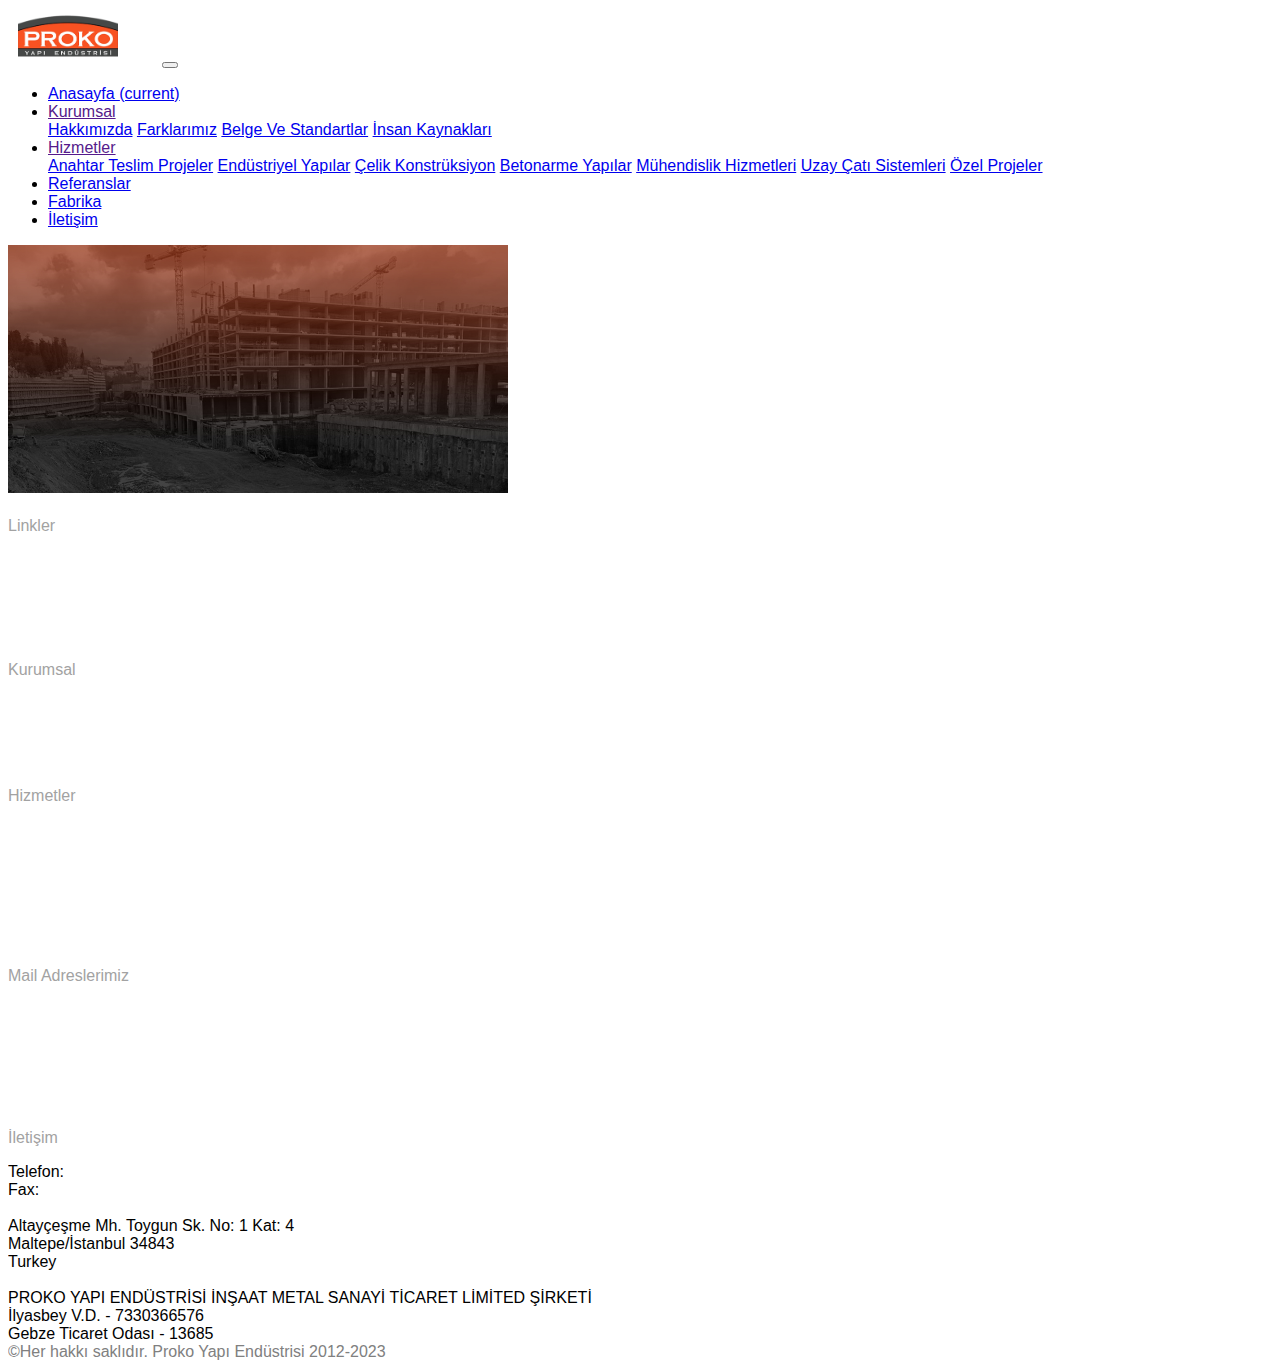
<file: klasik.html>
<!DOCTYPE html>
<html lang="tr">
<head>
    <meta charset="UTF-8">
    <meta http-equiv="X-UA-Compatible" content="IE=edge">
    <meta name="viewport" content="width=device-width, initial-scale=1.0">
    <title>Referanslar</title>
    <link rel="icon" href="photos/proko1.png"> 
    <link rel="stylesheet" href="https://cdn.jsdelivr.net/npm/bootstrap@4.5.3/dist/css/bootstrap.min.css" integrity="sha384-TX8t27EcRE3e/ihU7zmQxVncDAy5uIKz4rEkgIXeMed4M0jlfIDPvg6uqKI2xXr2" crossorigin="anonymous">
    <link rel="stylesheet" href="css/font.css">
</head>
<body>
 
    <!-- NavBar -->
    <nav class="navbar fixed-top navbar navbar-expand-lg navbar-light bg-light">
        <a href="index.html"><img style="width: 100px; margin-left: 10px; margin-right: 40px;"  src="photos/proko1.png" alt=""></a>
        <button class="navbar-toggler" type="button" data-toggle="collapse" data-target="#navbarNavDropdown" aria-controls="navbarNavDropdown" aria-expanded="false" aria-label="Toggle navigation">
          <span class="navbar-toggler-icon"></span>
        </button>
        <div class="collapse navbar-collapse" id="navbarNavDropdown">
          <ul class="navbar-nav">
            <li class="nav-item">
              <a class="nav-link " href="index.html">Anasayfa <span class="sr-only">(current)</span></a>
            </li>
            <li class="nav-item dropdown">
                <a class="nav-link dropdown-toggle" href="" id="navbarDropdownMenuLink" data-toggle="dropdown" aria-haspopup="true" aria-expanded="false">
                  Kurumsal
                </a>
                <div class="dropdown-menu" aria-labelledby="navbarDropdownMenuLink">
                  <a class="dropdown-item" href="kurumsal.html#hakkimizda">Hakkımızda</a>
                  <a class="dropdown-item" href="kurumsal.html#farklarimiz">Farklarımız</a>
                  <a class="dropdown-item" href="kurumsal.html#belge">Belge Ve Standartlar</a>
                  <a class="dropdown-item" href="kurumsal.html#ik">İnsan Kaynakları</a>
                </div>
            </li>

            <li class="nav-item dropdown nav-item">
                <a class="nav-link dropdown-toggle" href="" id="navbarDropdownMenuLink" data-toggle="dropdown" aria-haspopup="true" aria-expanded="false">
                  Hizmetler
                </a>
                <div class="dropdown-menu" aria-labelledby="navbarDropdownMenuLink">
                  <a class="dropdown-item" href="hizmetler.html#anahtar-teslim">Anahtar Teslim Projeler</a>
                  <a class="dropdown-item" href="hizmetler.html#endustriyel-yapilar">Endüstriyel Yapılar</a>
                  <a class="dropdown-item" href="hizmetler.html#celik-konstruksiyon">Çelik Konstrüksiyon</a>
                  <a class="dropdown-item" href="hizmetler.html#betonarme-yapilar">Betonarme Yapılar</a>
                  <a class="dropdown-item" href="hizmetler.html#muhendislik-hizmetleri">Mühendislik Hizmetleri</a>
                  <a class="dropdown-item" href="hizmetler.html#uzay-cati-sistemleri">Uzay Çatı Sistemleri</a>
                  <a class="dropdown-item" href="hizmetler.html#ozel-projeler">Özel Projeler</a>
                </div>
            </li>
            <li class="nav-item">
                  <a class="nav-link" href="referanslar.html">Referanslar</a>
              </li>
              <li class="nav-item">
                  <a class="nav-link" href="fabrika.html ">Fabrika</a>
              </li>
              <li class="nav-item">
                  <a class="nav-link" href="#footer">İletişim</a>
            </li>            
          </ul>
        </div>
    </nav>

    <div class="container ">
      <img style="width:500px" src="photos/2a.jpg" alt="" srcset="">
    </div>
   



    <!-- Footer -->
    <div id="footer" class="bg-dark text-light p-5">
      <div class="row row-footer">
      <div style="margin-top: 20px;" class="col-sm">
        <p class="footer-headline">Linkler</p>
        <div style="text-align: left">
          <li class="footer-link" ><a  href="index.html">Anasayfa</a></li>
          <li class="footer-link" ><a  href="kurumsal.html">Kurumsal</a></li>
          <li class="footer-link" ><a  href="hizmetler.html">Hizmetler</a></li>
          <li class="footer-link" ><a  href="referanslar.html">Referanslar</a></li>
          <li class="footer-link" ><a  href="fabrika.html">Fabrika</a></li>
        </div>
      </div>
      <div style="margin-top: 20px;" class="col-sm">
        <p class="footer-headline">Kurumsal</p>
        <div style="text-align: left">
          <li class="footer-link" ><a  href="kurumsal.html#hakkimizda">Hakkımızda</a></li>
          <li class="footer-link" ><a  href="kurumsal.html#farklarimiz">Farklarımız</a></li>
          <li class="footer-link" ><a  href="kurumsal.html#belge">Belge Ve Standartlar</a></li>
          <li class="footer-link" ><a  href="kurumsal.html#ik">İnsan Kaynakları</a></li>
        </div>
      </div>

      <div style="margin-top: 20px;" class="col-sm">
        <p class="footer-headline">Hizmetler</p>
        <li class="footer-link" ><a  href="hizmetler.html#anahtar-teslim">Anahtar Teslim Projeler</a></li>
        <li class="footer-link" ><a  href="hizmetler.html#endustriyel-yapilar">Endüstriyel Yapılar</a></li>
        <li class="footer-link" ><a  href="hizmetler.html#celik-konstruksiyon">Çelik Konstrüksiyon</a></li>
        <li class="footer-link" ><a  href="hizmetler.html#betonarme-yapilar">Betonarme Yapılar</a></li>
        <li class="footer-link" ><a  href="hizmetler.html#muhendislik-hizmetleri">Mühendislik Hizmetleri</a></li>
        <li class="footer-link" ><a  href="hizmetler.html#uzay-cati-sistemleri">Uzay Çatı Sistemleri</a></li>
        <li class="footer-link" ><a  href="hizmetler.html#ozel-projeler">Özel Projeler</a></li>
      </div>

      <div style="margin-top: 20px" class="col-sm">
        <p class="footer-headline">Mail Adreslerimiz</p>
        <li class="footer-link"><a href="mailto:info@prokoyapi.com.tr">info@prokoyapi.com.tr</a></li>
        <li class="footer-link"><a href="mailto:teklif@prokoyapi.com.tr">teklif@prokoyapi.com.tr</a></li>
        <li class="footer-link"><a href="mailto:teknik@prokoyapi.com.tr">teknik@prokoyapi.com.tr</a></li>
        <li class="footer-link"><a href="mailto:ik@prokoyapi.com">ik@prokoyapi.com</a></li>
        <li class="footer-link"><a href="mailto:muhasebe@prokoyapi.com">muhasebe@prokoyapi.com</a></li>
        <li class="footer-link"><a href="mailto:satinalma@prokoyapi.com">satinalma@prokoyapi.com</a></li>
      </div>

      <div style="margin-top: 20px;" class="col-sm">
        <p class="footer-headline">İletişim</p>
        <li class="footer-link">Telefon: <a href="tel:+90 216 383 42 00">0216 383 42 00</a></li>
        <li class="footer-link">Fax: <a href="fax:+90 216 383 42 00">0216 383 42 00</a> </li>
        <br>Altayçeşme Mh. Toygun Sk. No: 1 Kat: 4<br>Maltepe/İstanbul 34843<br>Turkey
        <div><br>PROKO YAPI ENDÜSTRİSİ İNŞAAT METAL SANAYİ TİCARET LİMİTED ŞİRKETİ<br>İlyasbey V.D. - 7330366576<br>Gebze Ticaret Odası - 13685</div>
      </div>
    </div>
    </div>
    <div class="bg-dark" style="color: gray;">©Her hakkı saklıdır. Proko Yapı Endüstrisi 2012-2023 </div>
   
   
    <!-- Scripts -->
    <script src="https://code.jquery.com/jquery-3.5.1.slim.min.js" integrity="sha384-DfXdz2htPH0lsSSs5nCTpuj/zy4C+OGpamoFVy38MVBnE+IbbVYUew+OrCXaRkfj" crossorigin="anonymous"></script>
    <script src="https://cdn.jsdelivr.net/npm/bootstrap@4.5.3/dist/js/bootstrap.bundle.min.js" integrity="sha384-ho+j7jyWK8fNQe+A12Hb8AhRq26LrZ/JpcUGGOn+Y7RsweNrtN/tE3MoK7ZeZDyx" crossorigin="anonymous"></script>
</body>
</html>
</file>
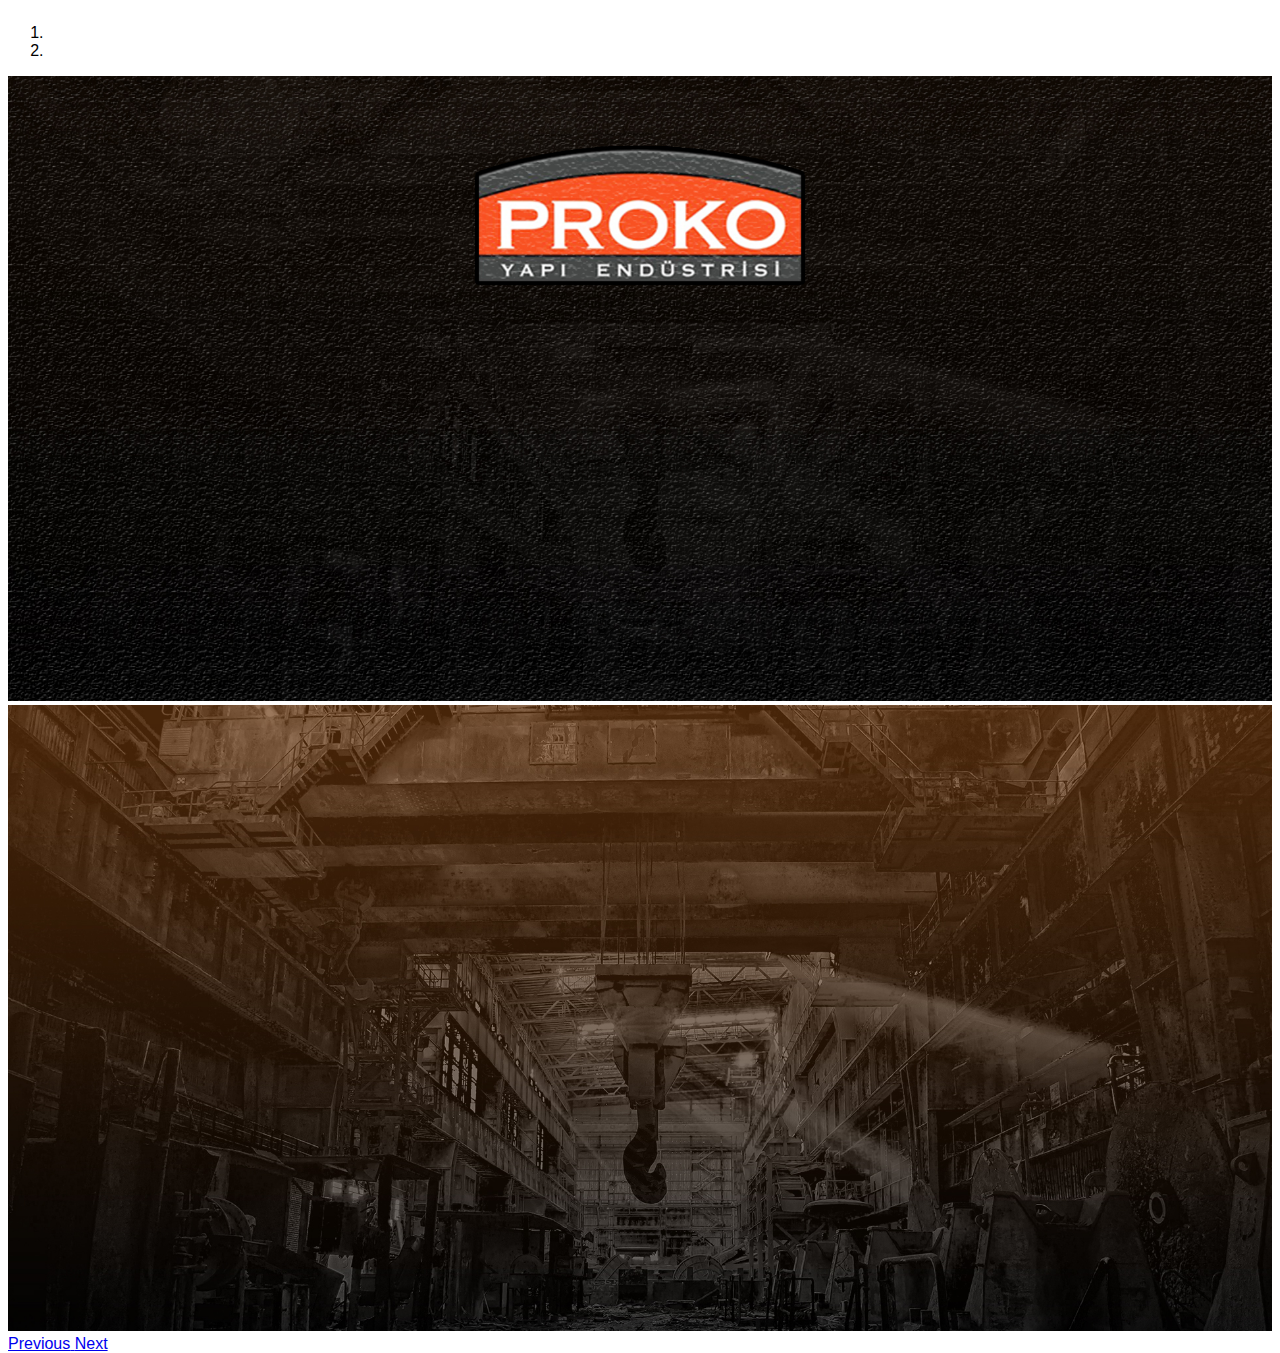
<file: proje.html>
<!DOCTYPE html>
<html lang="en">
<head>
    <meta charset="UTF-8">
    <meta http-equiv="X-UA-Compatible" content="IE=edge">
    <meta name="viewport" content="width=device-width, initial-scale=1.0">
    <title id="titletitle">Document</title>
    <link rel="icon" href="photos/proko1.png"> 
    <link rel="stylesheet" href="https://cdn.jsdelivr.net/npm/bootstrap@4.5.3/dist/css/bootstrap.min.css" integrity="sha384-TX8t27EcRE3e/ihU7zmQxVncDAy5uIKz4rEkgIXeMed4M0jlfIDPvg6uqKI2xXr2" crossorigin="anonymous">
    <link rel="stylesheet" href="css/font.css">
    <link rel="stylesheet" href="css/referanslar.css">
    <link rel="stylesheet" href="css/proje.css">
</head>
<body>
     <!-- Carousel -->
        <!-- Carousel -->
     <div id="carousel" class="carousel slide" data-ride="carousel">
       <ol class="carousel-indicators">
         <li data-target="#carousel" data-slide-to="0" class="active"></li>
         <li data-target="#carousel" data-slide-to="1"></li>
       </ol>
   
   
         
       <div class="carousel-inner">
            <div class="carousel-item active">
                <img class="d-block myslideshow" src="photos/slide00.jpg" alt="1. slide">
                <div class="text-center">
                    <h3 style="color: white; font-size: 50px;" class="d-none d-md-block centered text-center project-name border p-3"></h3>
                </div>
                </div>
     
            <div class="carousel-item ">
                <img class=" d-block myslideshow" src="photos/1a.jpg" alt="1. slide">
            </div>
        </div>
        
   
       <!-- Side Buttons -->
       <a class="carousel-control-prev" href="#carousel" role="button" data-slide="prev">
         <span class="carousel-control-prev-icon" aria-hidden="true"></span>
         <span class="sr-only">Previous</span>
       </a>
       <a class="carousel-control-next" href="#carousel" role="button" data-slide="next">
         <span class="carousel-control-next-icon" aria-hidden="true"></span>
         <span class="sr-only">Next</span>
       </a>
     </div>
     
 
     </div>

    <!-- Scripts -->
    <script src="backend/referanslar.js"></script>
    <script src="https://code.jquery.com/jquery-3.5.1.slim.min.js" integrity="sha384-DfXdz2htPH0lsSSs5nCTpuj/zy4C+OGpamoFVy38MVBnE+IbbVYUew+OrCXaRkfj" crossorigin="anonymous"></script>
    <script src="https://cdn.jsdelivr.net/npm/bootstrap@4.5.3/dist/js/bootstrap.bundle.min.js" integrity="sha384-ho+j7jyWK8fNQe+A12Hb8AhRq26LrZ/JpcUGGOn+Y7RsweNrtN/tE3MoK7ZeZDyx" crossorigin="anonymous"></script>
 

</body>
</html>
</file>
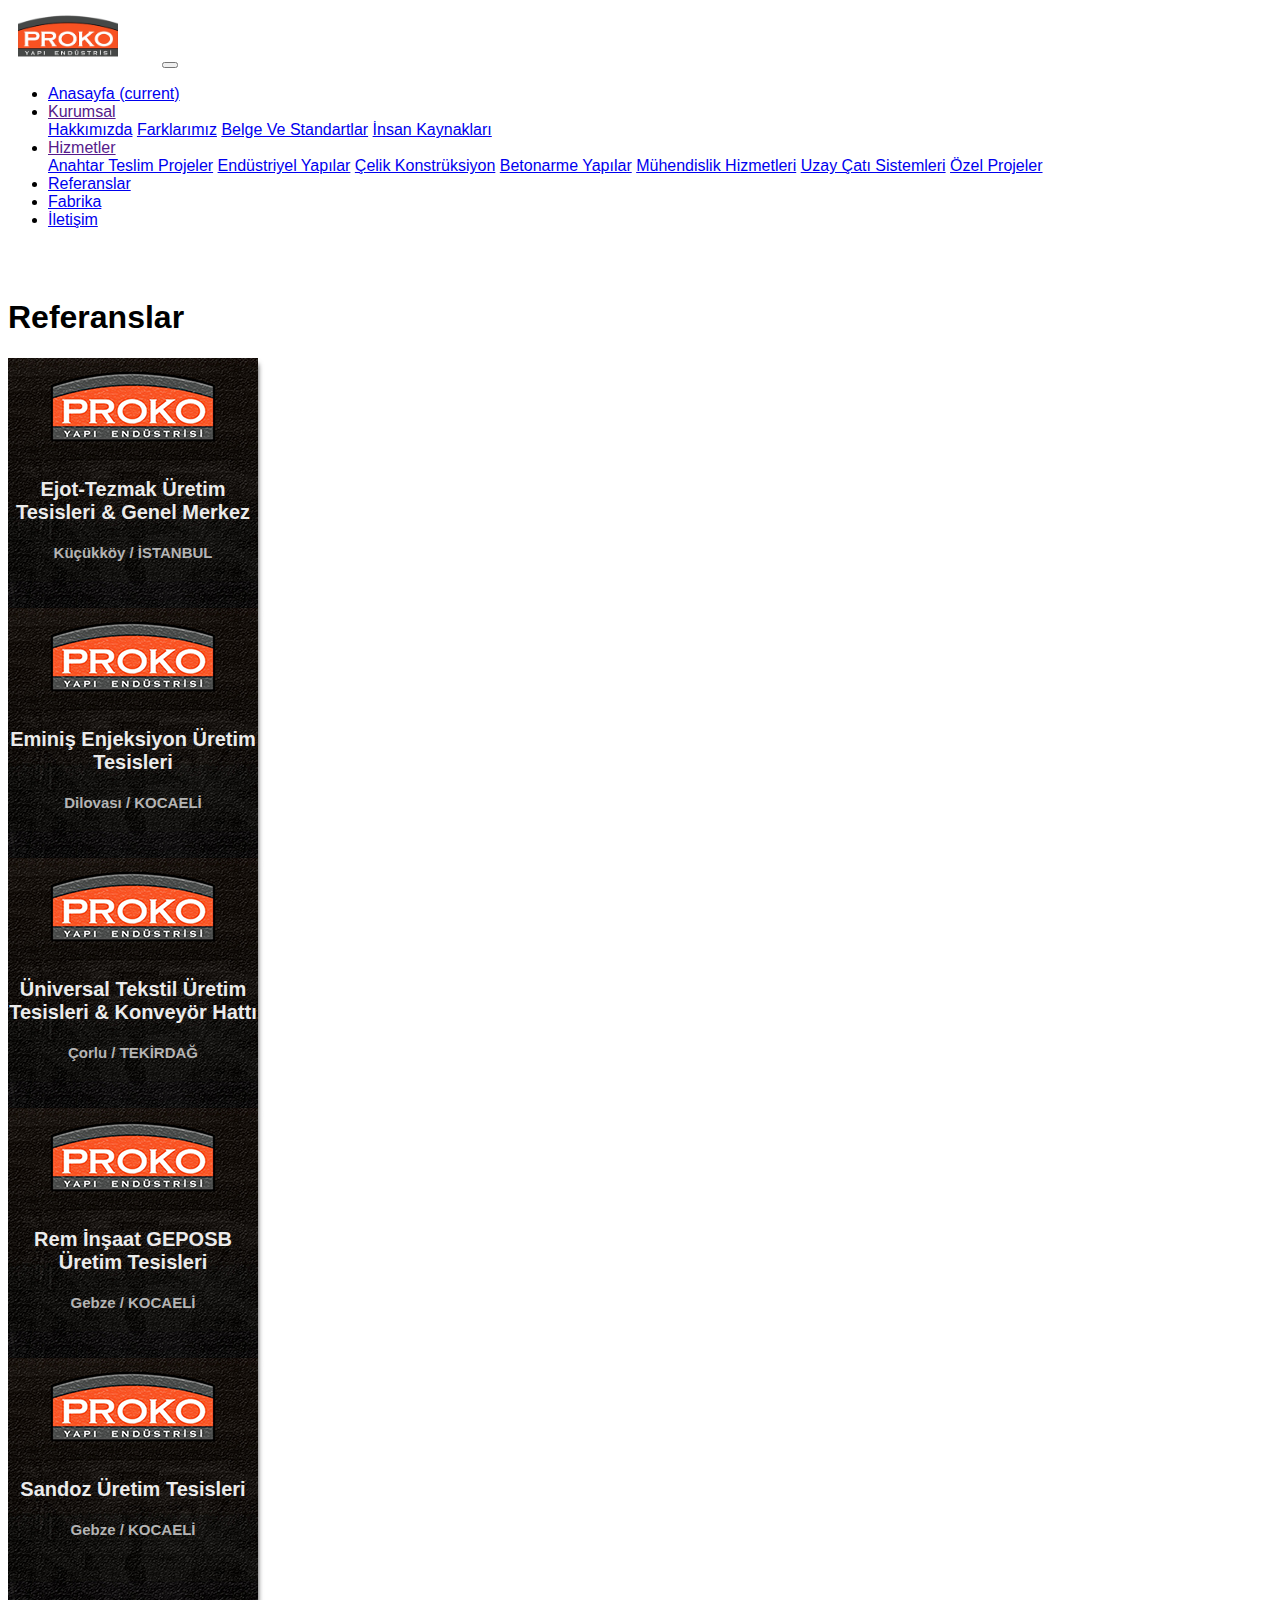
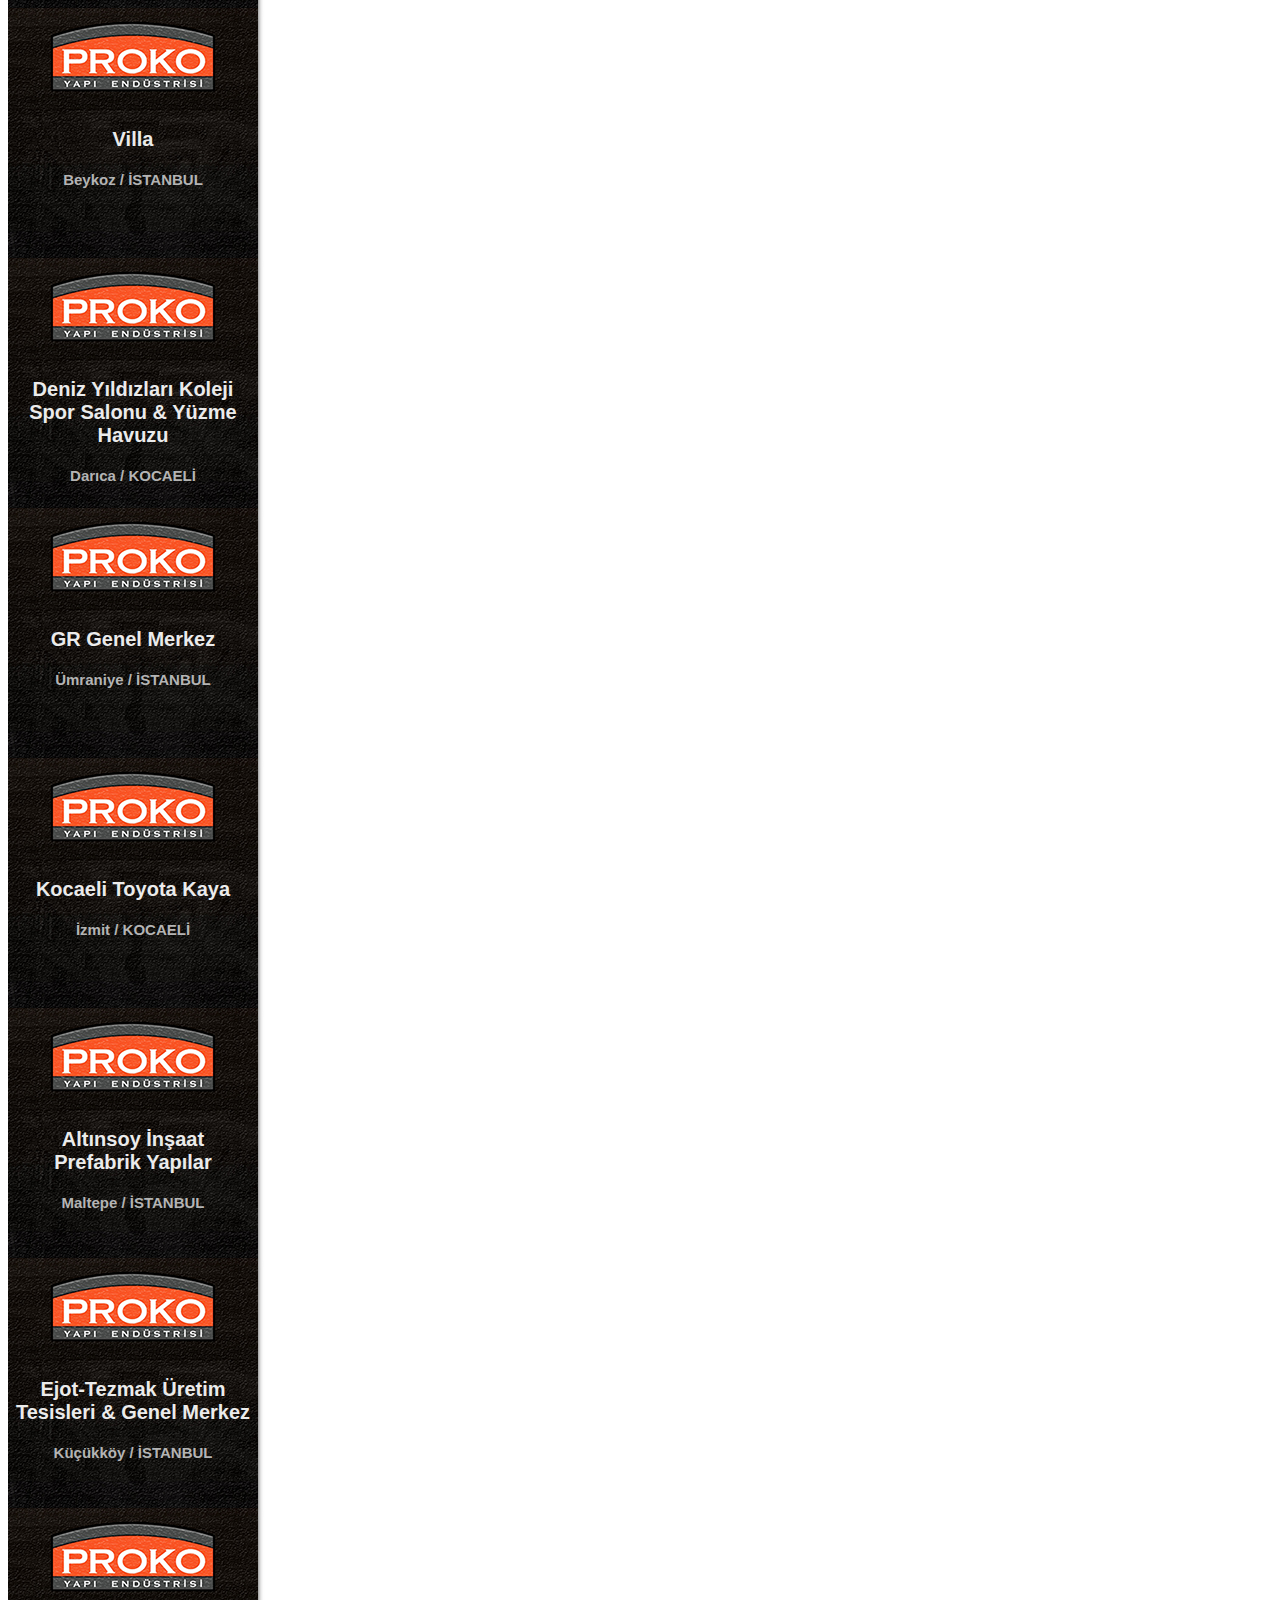
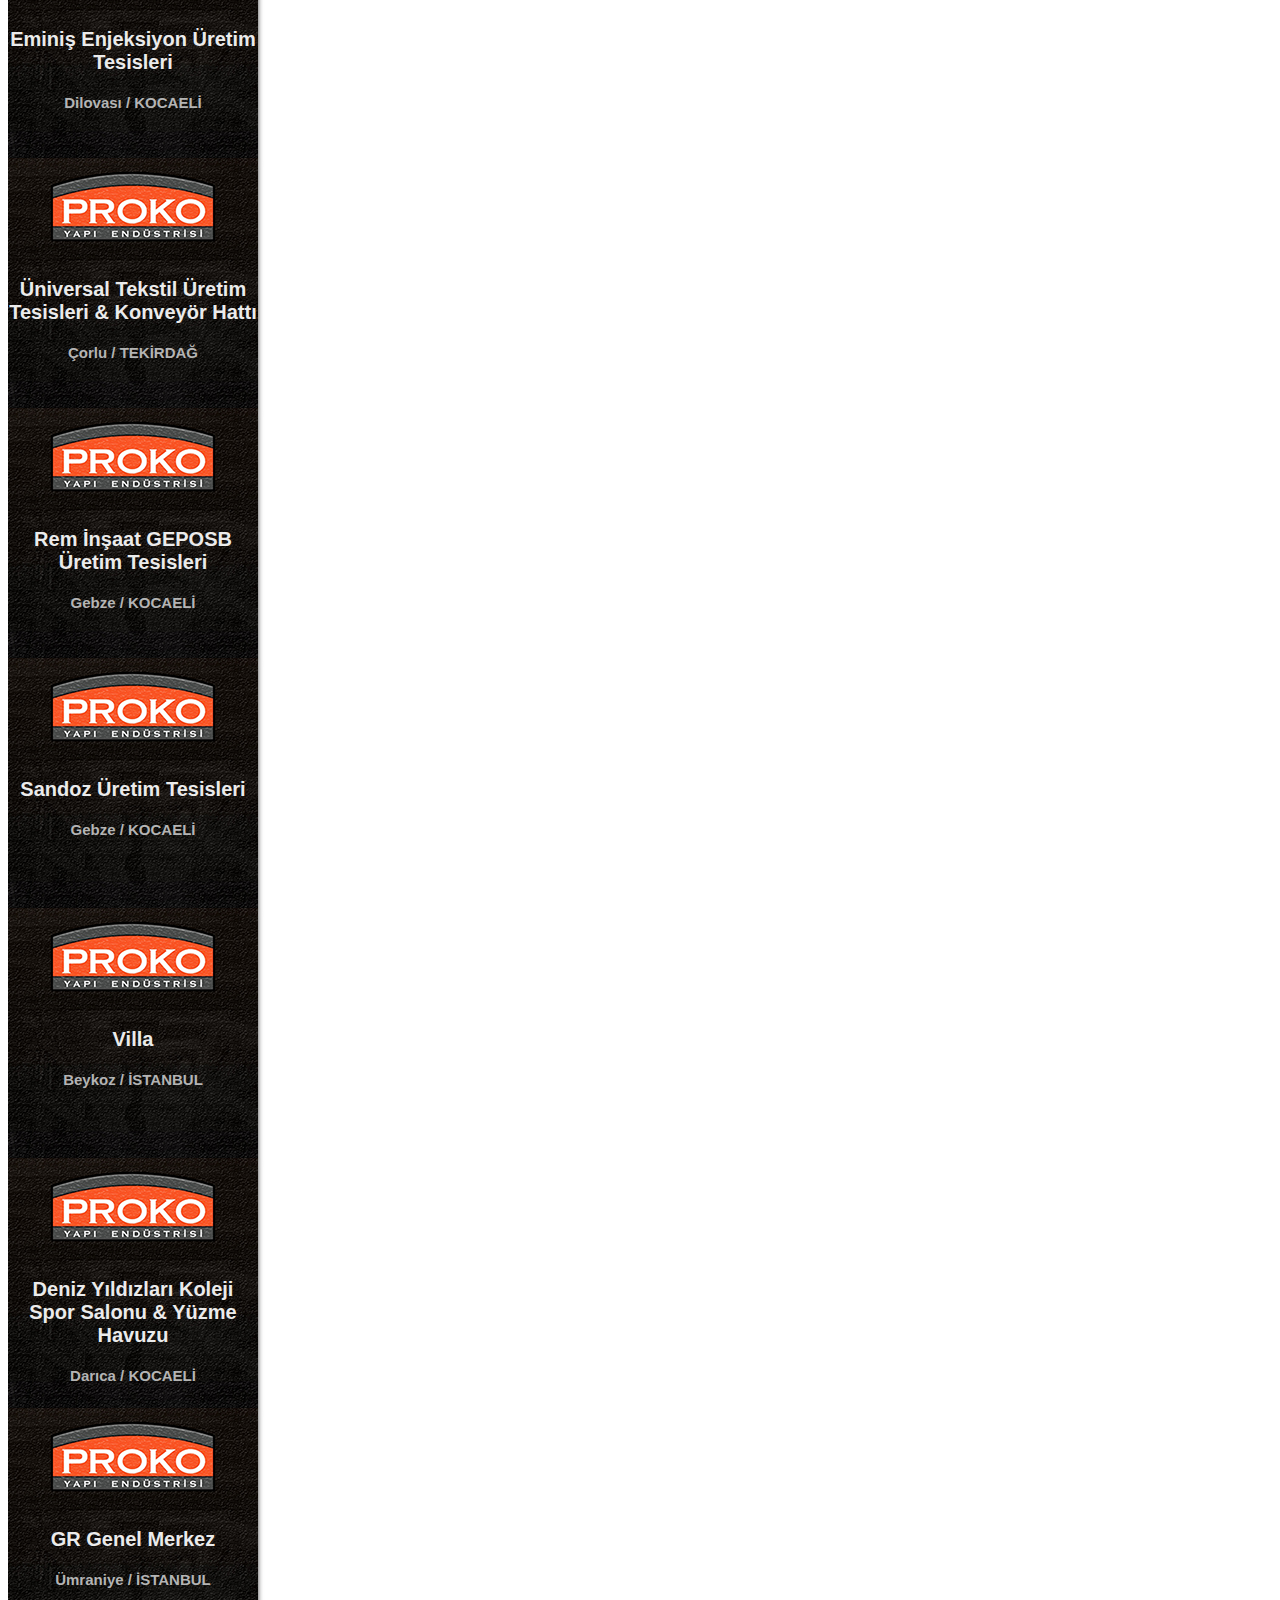
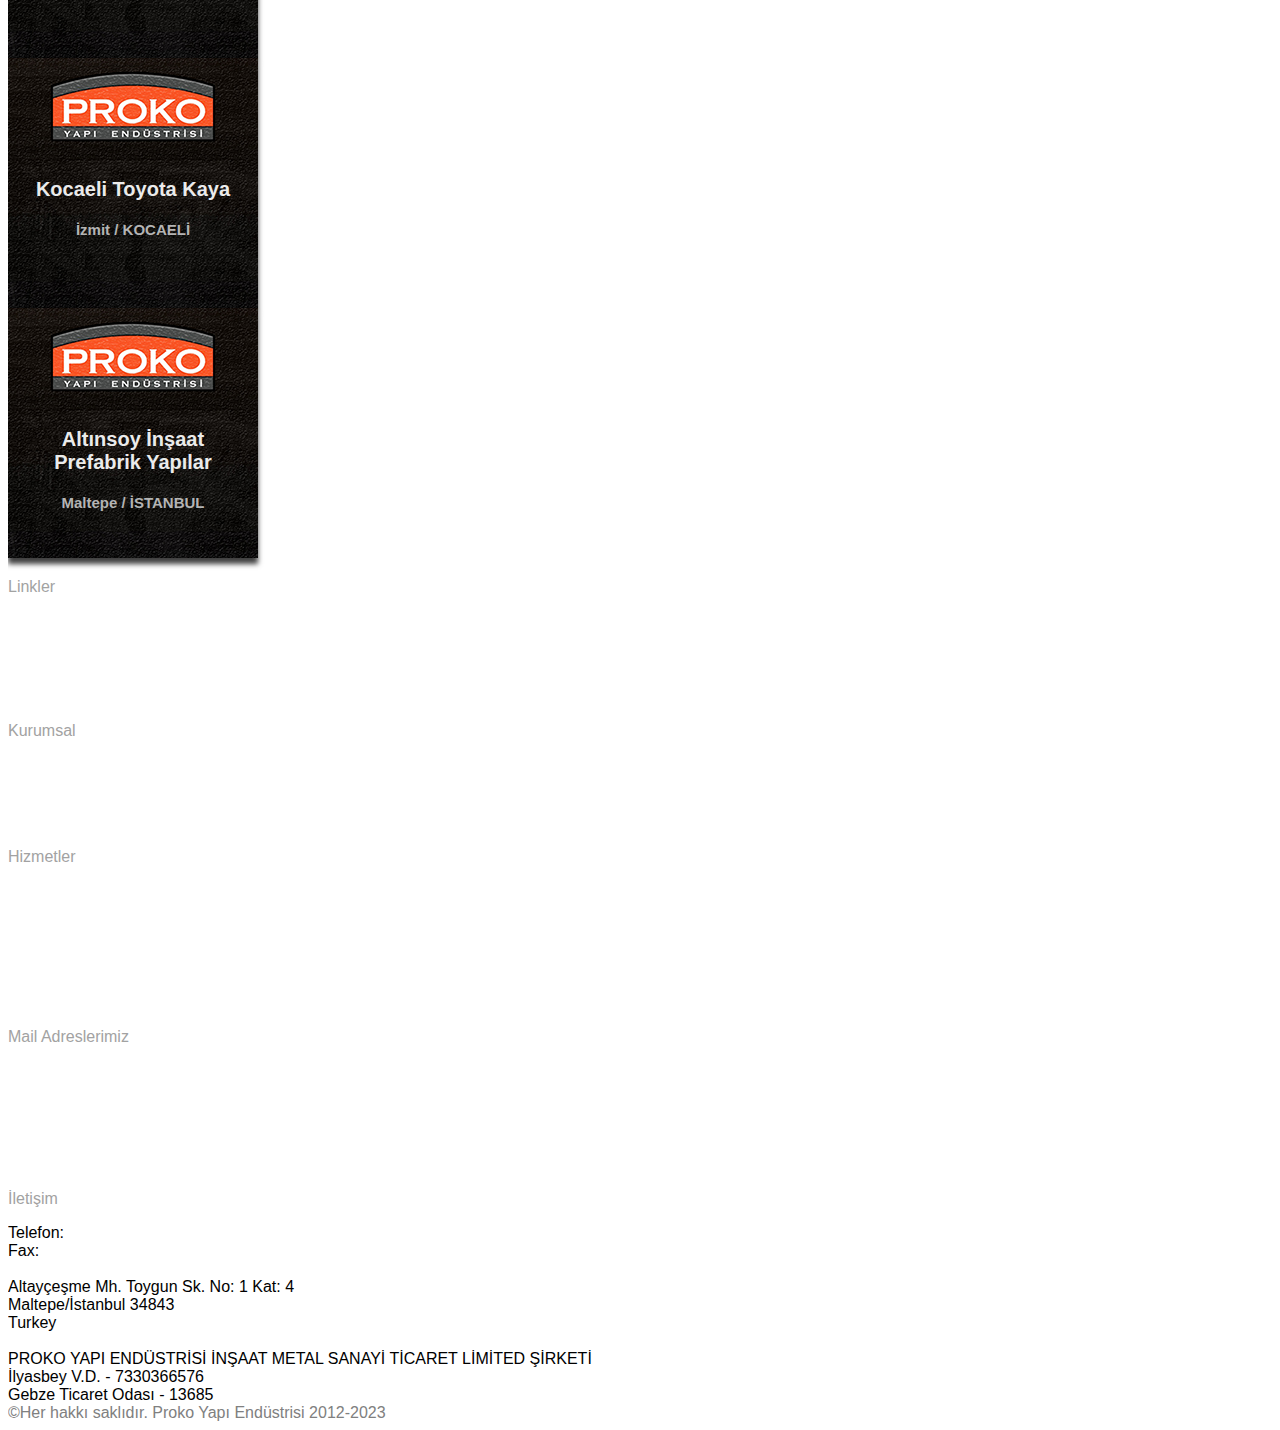
<file: referanslar.html>
<!DOCTYPE html>
<html lang="tr">
  <head>
      <meta charset="UTF-8">
      <meta http-equiv="X-UA-Compatible" content="IE=edge">
      <meta name="viewport" content="width=device-width, initial-scale=1.0">
      <title>Referanslar - Proko Yapı Endüstrisi</title>
      <link rel="icon" href="photos/proko1.png"> 
      <link rel="stylesheet" href="https://cdn.jsdelivr.net/npm/bootstrap@4.5.3/dist/css/bootstrap.min.css" integrity="sha384-TX8t27EcRE3e/ihU7zmQxVncDAy5uIKz4rEkgIXeMed4M0jlfIDPvg6uqKI2xXr2" crossorigin="anonymous">
      <link rel="stylesheet" href="css/font.css">
      <link rel="stylesheet" href="css/referanslar.css">
  </head>
  <body class="bg-light">
 
    <!-- NavBar -->
    <nav class="navbar fixed-top navbar navbar-expand-lg navbar-light bg-light">
        <a href="index.html"><img style="width: 100px; margin-left: 10px; margin-right: 40px;"  src="photos/proko1.png" alt=""></a>
        <button class="navbar-toggler" type="button" data-toggle="collapse" data-target="#navbarNavDropdown" aria-controls="navbarNavDropdown" aria-expanded="false" aria-label="Toggle navigation">
          <span class="navbar-toggler-icon"></span>
        </button>
        <div class="collapse navbar-collapse" id="navbarNavDropdown">
          <ul class="navbar-nav">
            <li class="nav-item">
              <a class="nav-link" href="index.html">Anasayfa <span class="sr-only">(current)</span></a>
            </li>
            <li class="nav-item dropdown">
                <a class="nav-link dropdown-toggle" href="" id="navbarDropdownMenuLink" data-toggle="dropdown" aria-haspopup="true" aria-expanded="false">
                  Kurumsal
                </a>
                <div class="dropdown-menu" aria-labelledby="navbarDropdownMenuLink">
                  <a class="dropdown-item" href="kurumsal.html#hakkimizda">Hakkımızda</a>
                  <a class="dropdown-item" href="kurumsal.html#farklarimiz">Farklarımız</a>
                  <a class="dropdown-item" href="kurumsal.html#belge">Belge Ve Standartlar</a>
                  <a class="dropdown-item" href="kurumsal.html#ik">İnsan Kaynakları</a>
                </div>
            </li>

            <li class="nav-item dropdown nav-item">
                <a class="nav-link dropdown-toggle" href="" id="navbarDropdownMenuLink" data-toggle="dropdown" aria-haspopup="true" aria-expanded="false">
                  Hizmetler
                </a>
                <div class="dropdown-menu" aria-labelledby="navbarDropdownMenuLink">
                  <a class="dropdown-item" href="hizmetler.html#anahtar-teslim">Anahtar Teslim Projeler</a>
                  <a class="dropdown-item" href="hizmetler.html#endustriyel-yapilar">Endüstriyel Yapılar</a>
                  <a class="dropdown-item" href="hizmetler.html#celik-konstruksiyon">Çelik Konstrüksiyon</a>
                  <a class="dropdown-item" href="hizmetler.html#betonarme-yapilar">Betonarme Yapılar</a>
                  <a class="dropdown-item" href="hizmetler.html#muhendislik-hizmetleri">Mühendislik Hizmetleri</a>
                  <a class="dropdown-item" href="hizmetler.html#uzay-cati-sistemleri">Uzay Çatı Sistemleri</a>
                  <a class="dropdown-item" href="hizmetler.html#ozel-projeler">Özel Projeler</a>
                </div>
            </li>
            <li class="nav-item">
                  <a class="nav-link active" href="referanslar.html">Referanslar</a>
              </li>
              <li class="nav-item">
                  <a class="nav-link" href="fabrika.html ">Fabrika</a>
              </li>
              <li class="nav-item">
                  <a class="nav-link" href="#footer">İletişim</a>
            </li>            
          </ul>
        </div>
    </nav>


    <!-- Referanslar -->
    <div style="margin-top: 70px;" class="container">
       <div class="text-center border-bottom">
        <h1 class="p-1">Referanslar</h1>
      </div>
    </div>
    
    <!-- Gallery -->
    <div class="gallery">
      <div class="row row-gallery">
        <!-- 1 -->
        <div style="background-image: url(photos/cover.jpg);" class="mt-3 mr-3 ml-3 square">   
          <div class="content">
            <p class="head"><b>Ejot-Tezmak Üretim Tesisleri & Genel Merkez <p class="location">Küçükköy / İSTANBUL </b></p></p>
          </div>
        </div>

        
        <!-- 2 -->
        <div style="background-image: url(photos/cover.jpg);" class="mt-3 mr-3 ml-3 square">
          <div class="content">
            <p class="head"><b>Eminiş Enjeksiyon Üretim Tesisleri <p class="location">Dilovası / KOCAELİ </b></p></p>
          </div>
        </div>
        
        <!-- 3 -->
        <div style="background-image: url(photos/cover.jpg);" class="mt-3 mr-3 ml-3 square">
          <div class="content">
            <p class="head"><b>Üniversal Tekstil Üretim Tesisleri & Konveyör Hattı <p class="location">Çorlu / TEKİRDAĞ </b></p></p>
          </div>
        </div>
        
        <!-- 4 -->
        <div style="background-image: url(photos/cover.jpg);" class="mt-3 mr-3 ml-3 square">
          <div class="content">
            <p class="head"><b>Rem İnşaat GEPOSB Üretim Tesisleri <p class="location">Gebze / KOCAELİ </b></p></p>
          </div>
        </div>
        
        <!-- 5 -->
        <div style="background-image: url(photos/cover.jpg);" class="mt-3 mr-3 ml-3 square">
          <div class="content">
            <p class="head"><b>Sandoz Üretim Tesisleri <p class="location">Gebze / KOCAELİ </b></p></p>
          </div>
        </div>

        <!-- 6 -->
        <div style="background-image: url(photos/cover.jpg);" class="mt-3 mr-3 ml-3 square">
          <div class="content">
            <p class="head"><b>Villa <p class="location"> Beykoz / İSTANBUL </b></p></p>
          </div>
        </div>
        
        <!-- 7 -->
        <div style="background-image: url(photos/cover.jpg);" class="mt-3 mr-3 ml-3 square">
          <div class="content">
            <p class="head"><b>Deniz Yıldızları Koleji <br> Spor Salonu & Yüzme Havuzu <p class="location">Darıca / KOCAELİ </b></p></p>
          </div>
        </div>
        
        <!-- 8 -->
        <div style="background-image: url(photos/cover.jpg);" class="mt-3 mr-3 ml-3 square">
          <div class="content">
            <p class="head"><b>GR Genel Merkez <p class="location"> Ümraniye / İSTANBUL </b></p></p>
          </div>
        </div>
        
        <!-- 9 -->
        <div style="background-image: url(photos/cover.jpg);" class="mt-3 mr-3 ml-3 square">
          <div class="content">
            <p class="head"><b>Kocaeli Toyota Kaya <p class="location">İzmit / KOCAELİ </b></p></p>
          </div>
        </div>
        
        <!-- 10 -->
        <div style="background-image: url(photos/cover.jpg);" class="mt-3 mr-3 ml-3 square">
          <div class="content">
            <p class="head"><b>Altınsoy İnşaat <br> Prefabrik Yapılar <p class="location"> Maltepe / İSTANBUL </b></p></p>
          </div>
        </div>

        <!-- 11 -->
        <div style="background-image: url(photos/cover.jpg);" class="mt-3 mr-3 ml-3 square">   
          <div class="content">
            <p class="head"><b>Ejot-Tezmak Üretim Tesisleri & Genel Merkez <p class="location">Küçükköy / İSTANBUL </b></p></p>
          </div>
        </div>

        
        <!-- 12 -->
        <div style="background-image: url(photos/cover.jpg);" class="mt-3 mr-3 ml-3 square">
          <div class="content">
            <p class="head"><b>Eminiş Enjeksiyon Üretim Tesisleri <p class="location">Dilovası / KOCAELİ </b></p></p>
          </div>
        </div>
        
        <!-- 13 -->
        <div style="background-image: url(photos/cover.jpg);" class="mt-3 mr-3 ml-3 square">
          <div class="content">
            <p class="head"><b>Üniversal Tekstil Üretim Tesisleri & Konveyör Hattı <p class="location">Çorlu / TEKİRDAĞ </b></p></p>
          </div>
        </div>
        
        <!-- 14 -->
        <div style="background-image: url(photos/cover.jpg);" class="mt-3 mr-3 ml-3 square">
          <div class="content">
            <p class="head"><b>Rem İnşaat GEPOSB Üretim Tesisleri <p class="location">Gebze / KOCAELİ </b></p></p>
          </div>
        </div>
        
        <!-- 15 -->
        <div style="background-image: url(photos/cover.jpg);" class="mt-3 mr-3 ml-3 square">
          <div class="content">
            <p class="head"><b>Sandoz Üretim Tesisleri <p class="location">Gebze / KOCAELİ </b></p></p>
          </div>
        </div>

        <!-- 16 -->
        <div style="background-image: url(photos/cover.jpg);" class="mt-3 mr-3 ml-3 square">
          <div class="content">
            <p class="head"><b>Villa <p class="location"> Beykoz / İSTANBUL </b></p></p>
          </div>
        </div>
        
        <!-- 17 -->
        <div style="background-image: url(photos/cover.jpg);" class="mt-3 mr-3 ml-3 square">
          <div class="content">
            <p class="head"><b>Deniz Yıldızları Koleji <br> Spor Salonu & Yüzme Havuzu <p class="location">Darıca / KOCAELİ </b></p></p>
          </div>
        </div>
        
        <!-- 18 -->
        <div style="background-image: url(photos/cover.jpg);" class="mt-3 mr-3 ml-3 square">
          <div class="content">
            <p class="head"><b>GR Genel Merkez <p class="location"> Ümraniye / İSTANBUL </b></p></p>
          </div>
        </div>
        
        <!-- 19 -->
        <div style="background-image: url(photos/cover.jpg);" class="mt-3 mr-3 ml-3 square">
          <div class="content">
            <p class="head"><b>Kocaeli Toyota Kaya <p class="location">İzmit / KOCAELİ </b></p></p>
          </div>
        </div>
        
        <!-- 20 -->
        <div style="background-image: url(photos/cover.jpg);" class="mt-3 mr-3 ml-3 square">
          <div class="content">
            <p class="head"><b>Altınsoy İnşaat <br> Prefabrik Yapılar <p class="location"> Maltepe / İSTANBUL </b></p></p>
          </div>
        </div>
      </div>
    </div>  
    


    <!-- Footer -->
    <div id="footer" class="bg-dark text-light p-5 mt-5">
      <div class="row row-footer">
        <div style="margin-top: 20px;" class="col-sm">
          <p class="footer-headline">Linkler</p>
          <div style="text-align: left">
            <li class="footer-link" ><a  href="index.html">Anasayfa</a></li>
            <li class="footer-link" ><a  href="kurumsal.html">Kurumsal</a></li>
            <li class="footer-link" ><a  href="hizmetler.html">Hizmetler</a></li>
            <li class="footer-link" ><a  href="referanslar.html">Referanslar</a></li>
            <li class="footer-link" ><a  href="fabrika.html">Fabrika</a></li>
          </div>
        </div>
        <div style="margin-top: 20px;" class="col-sm">
          <p class="footer-headline">Kurumsal</p>
          <div style="text-align: left">
            <li class="footer-link" ><a  href="kurumsal.html#hakkimizda">Hakkımızda</a></li>
            <li class="footer-link" ><a  href="kurumsal.html#farklarimiz">Farklarımız</a></li>
            <li class="footer-link" ><a  href="kurumsal.html#belge">Belge Ve Standartlar</a></li>
            <li class="footer-link" ><a  href="kurumsal.html#ik">İnsan Kaynakları</a></li>
          </div>
        </div>
  
        <div style="margin-top: 20px;" class="col-sm">
          <p class="footer-headline">Hizmetler</p>
          <li class="footer-link" ><a  href="hizmetler.html#anahtar-teslim">Anahtar Teslim Projeler</a></li>
          <li class="footer-link" ><a  href="hizmetler.html#endustriyel-yapilar">Endüstriyel Yapılar</a></li>
          <li class="footer-link" ><a  href="hizmetler.html#celik-konstruksiyon">Çelik Konstrüksiyon</a></li>
          <li class="footer-link" ><a  href="hizmetler.html#betonarme-yapilar">Betonarme Yapılar</a></li>
          <li class="footer-link" ><a  href="hizmetler.html#muhendislik-hizmetleri">Mühendislik Hizmetleri</a></li>
          <li class="footer-link" ><a  href="hizmetler.html#uzay-cati-sistemleri">Uzay Çatı Sistemleri</a></li>
          <li class="footer-link" ><a  href="hizmetler.html#ozel-projeler">Özel Projeler</a></li>
        </div>
  
        <div style="margin-top: 20px" class="col-sm">
          <p class="footer-headline">Mail Adreslerimiz</p>
          <li class="footer-link"><a href="mailto:info@prokoyapi.com.tr">info@prokoyapi.com.tr</a></li>
          <li class="footer-link"><a href="mailto:teklif@prokoyapi.com.tr">teklif@prokoyapi.com.tr</a></li>
          <li class="footer-link"><a href="mailto:teknik@prokoyapi.com.tr">teknik@prokoyapi.com.tr</a></li>
          <li class="footer-link"><a href="mailto:ik@prokoyapi.com">ik@prokoyapi.com</a></li>
          <li class="footer-link"><a href="mailto:muhasebe@prokoyapi.com">muhasebe@prokoyapi.com</a></li>
          <li class="footer-link"><a href="mailto:satinalma@prokoyapi.com">satinalma@prokoyapi.com</a></li>
        </div>
  
        <div style="margin-top: 20px;" class="col-sm">
          <p class="footer-headline">İletişim</p>
          <li class="footer-link">Telefon: <a href="tel:+90 216 383 42 00">0216 383 42 00</a></li>
          <li class="footer-link">Fax: <a href="fax:+90 216 383 42 00">0216 383 42 00</a></li>
          <br>Altayçeşme Mh. Toygun Sk. No: 1 Kat: 4<br>Maltepe/İstanbul 34843<br>Turkey
          <div><br>PROKO YAPI ENDÜSTRİSİ İNŞAAT METAL SANAYİ TİCARET LİMİTED ŞİRKETİ<br>İlyasbey V.D. - 7330366576<br>Gebze Ticaret Odası - 13685</div>
        </div>
      </div>
    </div>
    <div class="bg-dark" style="color: gray;">©Her hakkı saklıdır. Proko Yapı Endüstrisi 2012-2023 </div>
    
    
    
    <!-- Scripts -->

    <script src="backend/referanslar.js"></script>
    <script src="https://code.jquery.com/jquery-3.5.1.slim.min.js" integrity="sha384-DfXdz2htPH0lsSSs5nCTpuj/zy4C+OGpamoFVy38MVBnE+IbbVYUew+OrCXaRkfj" crossorigin="anonymous"></script>
    <script src="https://cdn.jsdelivr.net/npm/bootstrap@4.5.3/dist/js/bootstrap.bundle.min.js" integrity="sha384-ho+j7jyWK8fNQe+A12Hb8AhRq26LrZ/JpcUGGOn+Y7RsweNrtN/tE3MoK7ZeZDyx" crossorigin="anonymous"></script>
  </body>
</html>
</file>
<file: css/font.css>
html {
  scroll-behavior: smooth;
  font-family: 'Poppins', sans-serif;
}


html, body {
  max-width: 100%;
  overflow-x: hidden;
  } 



::-moz-selection { /* Code for Firefox */
  color: white;
  background-color: #f95222;
}

::selection {
  color: white;
  background-color: #f95222;
}

.bg-proko{
  background-color: #f95222;
}

/* width */
::-webkit-scrollbar {
    width: 10px;
  }
  
  /* Track */
  ::-webkit-scrollbar-track {
    background: #f1f1f1; 
    
  }
   
  /* Handle */
  ::-webkit-scrollbar-thumb {
    background: #888; 
    border-radius: 8px;
  }
  
  /* Handle on hover */
  ::-webkit-scrollbar-thumb:hover {
    background: #555; 
  }





.centered {
  position: absolute;
  top: 50%;
  left: 50%;
  transform: translate(-50%, -50%);
}


.row-footer li {
  text-decoration: none;
  list-style-type: none;
}
.row-footer a{
  text-decoration: none;
  color: white;
}

.row-footer li :hover{
  text-decoration: none;
  color: #f95222;
}
.color-proko{
  color: #f95222;
}

.bg-proko-soft{
  background-color: #3c3c3cac;
}

.text-proko{
  color: #f95222;
}

.row-footer p{
  color: rgb(162, 162, 162);
}

.photo-for-proko{
  
  width: 360px;
  height: 560px;
  box-shadow: 8px 8px 6px -3px rgba(0,0,0,0.56);
  -webkit-box-shadow: 8px 8px 6px -3px rgba(0,0,0,0.56);
  -moz-box-shadow: 8px 8px 6px -3px rgba(0,0,0,0.56);
}

.box-for-proko{
  box-shadow: 8px 8px 6px -3px rgba(0,0,0,0.56);
  -webkit-box-shadow: 8px 8px 6px -3px rgba(0,0,0,0.56);
  -moz-box-shadow: 8px 8px 6px -3px rgba(0,0,0,0.56);
}


.top-right {
  position: absolute;
  top: 8px;
}

.nav-link-custom{
  font-size: 20px;
}


.fromUp{
  animation: fromUp 1s;

}

@keyframes fromUp {
  from {top:-50px; opacity: 0;};
  to {bottom:0px; opacity: 1;};
}


.fromLeft{
  animation: fromLeft 1s;
}

@keyframes fromLeft {
  from {opacity: 0; left:-100px}
  to {left:0px; opacity: 1;}
}


.fromRight{
  animation: fromRight 1s;
}

@keyframes fromRight {
  from {opacity: 0; right:-100px}
  to {right:0px; opacity: 1;}
}


.fromDown{
  animation: fromDown 1s;
}

@keyframes fromDown {
  from {opacity: 0; bottom:-100px}
  to {bottom:0px; opacity: 1;}
}

.logo-for-proko{
  font-size: 55px;
}

.text-custom{
  color: #888;
}

.opacity-0{
  opacity: 0;
}

.bg-image {
 
  filter: blur(1px) grayscale(40%) ;
  -webkit-filter: blur(1px) grayscale(40%);
  background-position: center;
  background-repeat: no-repeat;
  background-size: cover;
  background-color: #f95222;
}

/* Position text in the middle of the page/image */
.bg-text {
  border-radius: 10px;
  background-color: rgb(0,0,0); /* Fallback color */
  background-color: rgba(0,0,0, 0.4); /* Black w/opacity/see-through */
  color: white;
  font-weight: bold;
  border: 2px solid #00000000;
  position: absolute;
  top: 50%;
  left: 50%;
  transform: translate(-50%, -50%);
  z-index: 2;
  width: 70%;
  padding: 20px;
  text-align: center;
  font-weight:bold;
}

.bg-text-0{
  background-color: rgba(55, 55, 55, 0.595);
  border-radius: 3px;
  color: white;
  font-weight: bold;
  position: absolute;
  top: 50%;
  left: 50%;
  transform: translate(-50%, -50%);
  z-index: 2;
  width: 70%;
  padding: 5px;
  text-align: center;
  font-weight:bold;
}


.bottom-text{
  background-color: #d04823;
  border-radius: 5px;
  position: absolute;
  top: 75%;
  left: 50%;
  transform: translate(-50%, -50%);
  padding: 10px;
  padding-left: 20px;
  padding-right: 20px;
  text-decoration: none;
  color: #f1f1f1;
  font-size: 25px;
  transition-duration: 0.5s;
}

.bottom-text:hover{
  background-color: #f95222;
  text-decoration: none;
  color: white;
}
.incele:hover{
  color: white;
}

.bg-text-1 {
  border-radius: 2px; /* Fallback color */
  background-color: rgba(0, 0, 0, 0.715); /* Black w/opacity/see-through */
  color: white;
  border: 1px solid #ffffff00;
  position: absolute;
  top: 50%;
  left: 50%;
  transform: translate(-50%, -50%);
  z-index: 2;
  width: 100%;
  padding-top: 30px;
  padding-bottom: 20px;
}

.proko-border-top{
  padding: 12px;
  border-radius: 40% 40% 0 0;
  border-top: 80px solid ;
  border-color: rgb(52, 52, 52) ;
  background-color: #f95122c9;
  margin-bottom: 0px;
  
}

.proko-bg{
  border-top: 6px solid #000;
  border-bottom: 6px solid #000;
  margin-top: 0px;
  background-color: rgb(52, 52, 52) ;
  padding: 5px;
}
.type-proko{
  font-family: 'Dancing Script', cursive;
}

.bg-black{
  background-color: #000;
}

.border-n{
  text-align: right;
  border-bottom: 4px solid;
  width: 550px;
  border-radius: 3px;
  color: #f95222;
}

.border-nn{
  border-left: 1px solid;
  border-right: 1px solid;
  border-color: #f95222;
}

.border-nnn{
  border-top: 1px solid;
  border-bottom: 1px solid;
  border-color: #f95222;
}


.border-nnnn{
  border-bottom: 1px solid;
  border-color: #f95222;
}

.w-link{
  color: #f1f1f1;
  font-size: 20px;
}


.link-link :hover{
  transition-duration: 0.8s;
  color: #f95222;
  text-decoration: none;
}

.button-kesfet{
  position: relative;
  padding-left: 60px;
  padding-right: 60px;
  padding-top: 10px;
  padding-bottom: 10px;
  background-color: #05050556;
  color: rgb(224, 224, 224);
  text-decoration: none;
  font-size: 30px;
  border-radius: 5px;
  border: 2px solid #05050556;
}

.buttons :hover{
  transition-duration: 1s;
  background-color: #1a1a1a;
  text-decoration: none;
  color: rgb(224, 224, 224);
}

.button-kesfet :hover{
  text-decoration: none;
  
}

.button-kesfet-2{
  position: relative;
  padding-left: 60px;
  padding-right: 60px;
  padding-top: 10px;
  padding-bottom: 10px;
  background-color: #05050500;
  color: rgb(224, 224, 224);
  text-decoration: none;
  border: 2px solid rgb(224, 224, 224);
  font-size: 30px;
  border-radius: 5px;
}
</file>
<file: css/referanslar.css>
html, body {
  max-width: 100%;
  overflow-x: hidden;
  } 


  .square {
    background:#fff;
    position: relative;
    min-width: 50px;
    width: 250px;
    height: 250px;
    transition-duration: 0.7s;
   background-repeat: no-repeat;
   background-size: cover;
   box-shadow: 0px 6px 5px 0px rgba(0,0,0,0.75);
-webkit-box-shadow: 0px 6px 5px 0px rgba(0,0,0,0.75);
-moz-box-shadow: 0px 6px 5px 0px rgba(0,0,0,0.75);
   
  }

  .content {
    position: absolute;
    width: 100%;
    height: 100%;
    text-align: center;
    font-size: 20px;
    color: rgb(0, 0, 0);
    top: 40%;
    pointer-events: none;
  }


  .location{
    font-size: 15px;
    color: rgb(180, 180, 180);
  }
  .head{
    color: rgb(235, 235, 235);
    font-size: 20px;
  }

  .caption-referans{
    text-transform: uppercase;
  }
</file>
<file: css/proje.css>
html, body {
    max-width: 100%;
    max-height: 100%;
    overflow-x: hidden;
    overflow-y: hidden;
    } 

    .project-name{
        background-color: rgba(0, 0, 0, 0.386);
        border-color: rgb(255, 255, 255);
        border: 2px;
    }

    img{
        width: 100%;
        height: 100%;
    }
</file>
